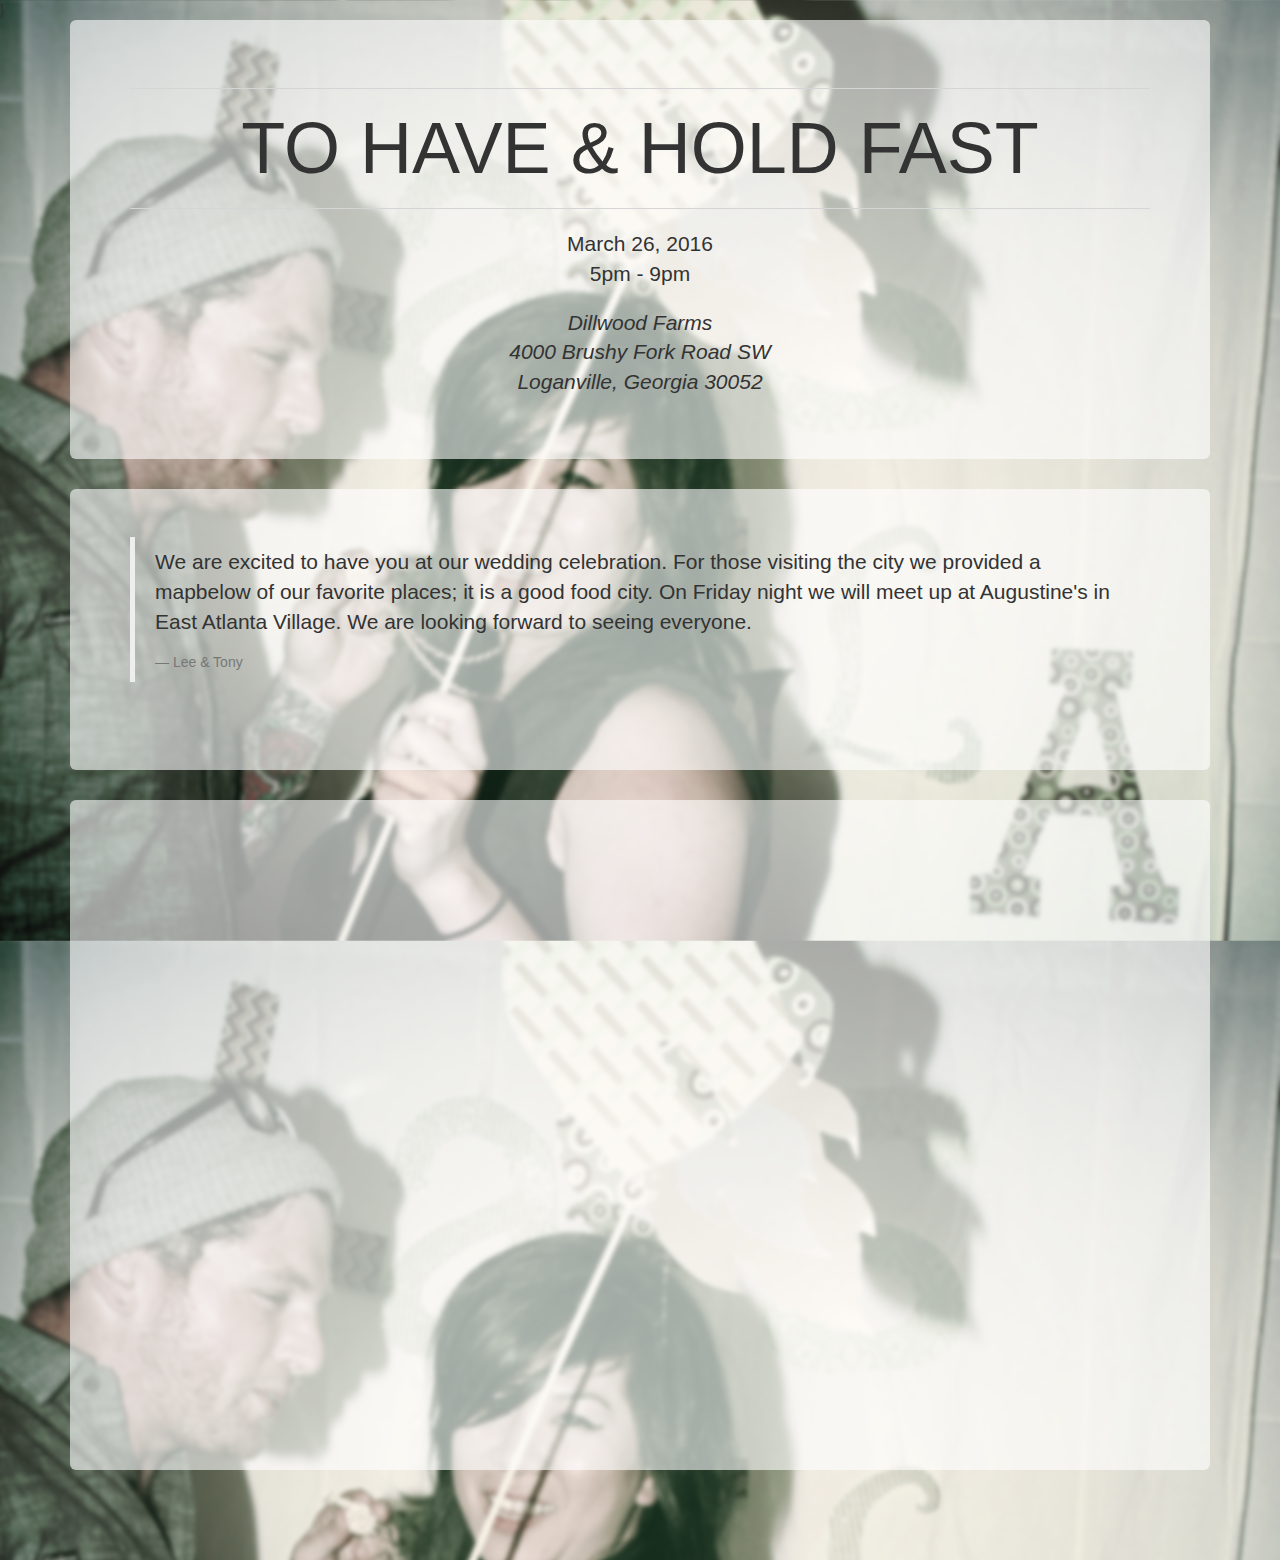
<file: index.html>
<!DOCTYPE html>
<html lang="en" class="full">
  <head>
    <meta charset="utf-8"><meta http-equiv="X-UA-Compatible" content="IE=edge">
<meta name="viewport" content="width=device-width, initial-scale=1">
<meta name="description" content="">
<meta name="author" content="">

    <title>Rebel and Doc are getting married!</title>
<link rel="stylesheet" href="css/bootstrap.min.css"/>

    <style>body {
   background:url('background.png') top left;
   background-size: 100vw;
}
.jumbotron { background-color: rgba(255,255,255,.6); }
    </style>
  </head>
}

  <body>
<div class="container">
  <div class="jumbotron">
    <hr/>
    <h1>
      <p style="font-size: 72px;" class="display-1 text-center text-uppercase">To Have & Hold Fast</p>
    </h1>
    <hr/>
    <h2>
      <p class="display-4 text-center lead">March 26, 2016 <br>
5pm - 9pm <br>
      </p>
    </h2>
    <h3>
      <p class="text-center lead"><i>Dillwood Farms <br>
4000 Brushy Fork Road SW <br>
Loganville, Georgia 30052 <br></i>
      </p>
    </h3>
  </div>
  <div class="jumbotron">
    <blockquote class="blockquote">
      <p class="display-3 m-b-0">We are excited to have you at our wedding celebration.  For those visiting the city we provided a mapbelow of our favorite places; it is a good food city.  On Friday night we will meet up at
Augustine's in East Atlanta Village.  We are looking forward to seeing everyone.  
      </p>
      <footer class="blockquote-footer">Lee & Tony</footer>
    </blockquote><br/>
  </div>
  <div class="jumbotron">
    <div class="embed-responsive embed-responsive-16by9">
      <iframe src="https://www.google.com/maps/d/u/0/embed?mid=zIdFaar2Onaw.koOb3lP6jK-A" width="640" height="480" class="embed-responsive-item"></iframe>
    </div>
  </div>
</div>
<br><br><br>
  </body>
</html>
</file>
